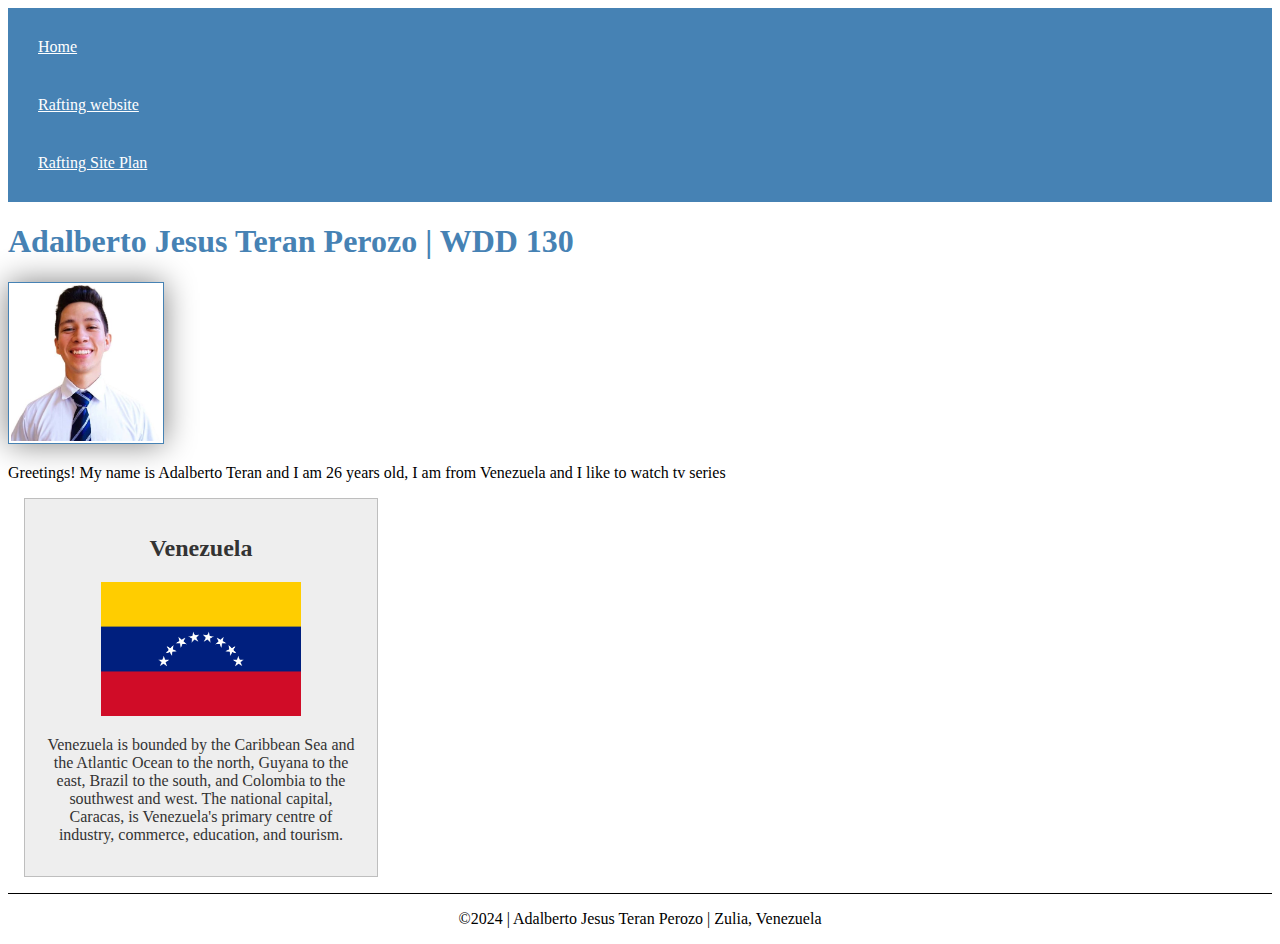
<file: index.html>
<!DOCTYPE html>
<html lang="en">
<head>
    <meta charset="UTF-8">
    <meta name="viewport" content="width=device-width, initial-scale=1.0">
    <title>Adalberto Jesus Teran Perozo | WDD 130</title>
    <meta name="description" content="Adalberto Teran, wdd130, html and css, rafting website project">
    <meta name="author" content="Adalberto Teran">
    <link rel="stylesheet" href="styles/styles.css">
</head>
<body>
    <header>
        <nav>
            <a href="#">Home</a>
            <a href="wwr/">Rafting website</a>
            <a href="wwr/site-plan-rafting.html">Rafting Site Plan</a>
        </nav>
    </header>
    <main>
        <h1>Adalberto Jesus Teran Perozo | WDD 130</h1>
        <img src="images/profile.jpg" alt="Profile image of Adalberto Jesus Teran Perozo" width="200">
        <p>Greetings! My name is Adalberto Teran and I am 26 years old, I am from Venezuela and I like to watch tv series</p>
    </main>
    <aside>
        <h2>Venezuela</h2>
        <img src="images/Flag_of_Venezuela.svg.png" alt="Venezuela Flag">
        <p>Venezuela is bounded by the Caribbean Sea and the Atlantic Ocean to the north, Guyana to the east, Brazil to the south, and Colombia to the southwest and west. The national capital, Caracas, is Venezuela's primary centre of industry, commerce, education, and tourism.</p>
    </aside>
    <footer>
        <p>©2024 | Adalberto Jesus Teran Perozo | Zulia, Venezuela</p>
    </footer>
</body>
</html>
</file>
<file: styles/styles.css>
nav {
    background-color: steelblue;
    padding: 10px;
}

nav a {
    color: white;
    display: block;
    padding: 20px;
}

h1 {
    color: steelblue;
}

main img {
    width: 150px;
    height: auto;
    border: 1px solid steelblue;
    padding: 2px;
    box-shadow: 0 0 30px gray;
}

p {
    padding: 0;
}

main {
    max-width: 840px;
}

aside {
    width: 20rem;
    margin: 1rem;
    border: 1px solid rgba(0, 0, 0, 0.2); 
    padding: 1rem;
    background-color: #eee;
    color: #333;
    text-align: center;
}

aside img {
    width: 200px;
    height: auto;
}

footer {
    margin-top: 15px;
    border-top: 1px solid #000;
    text-align: center;
}
</file>
